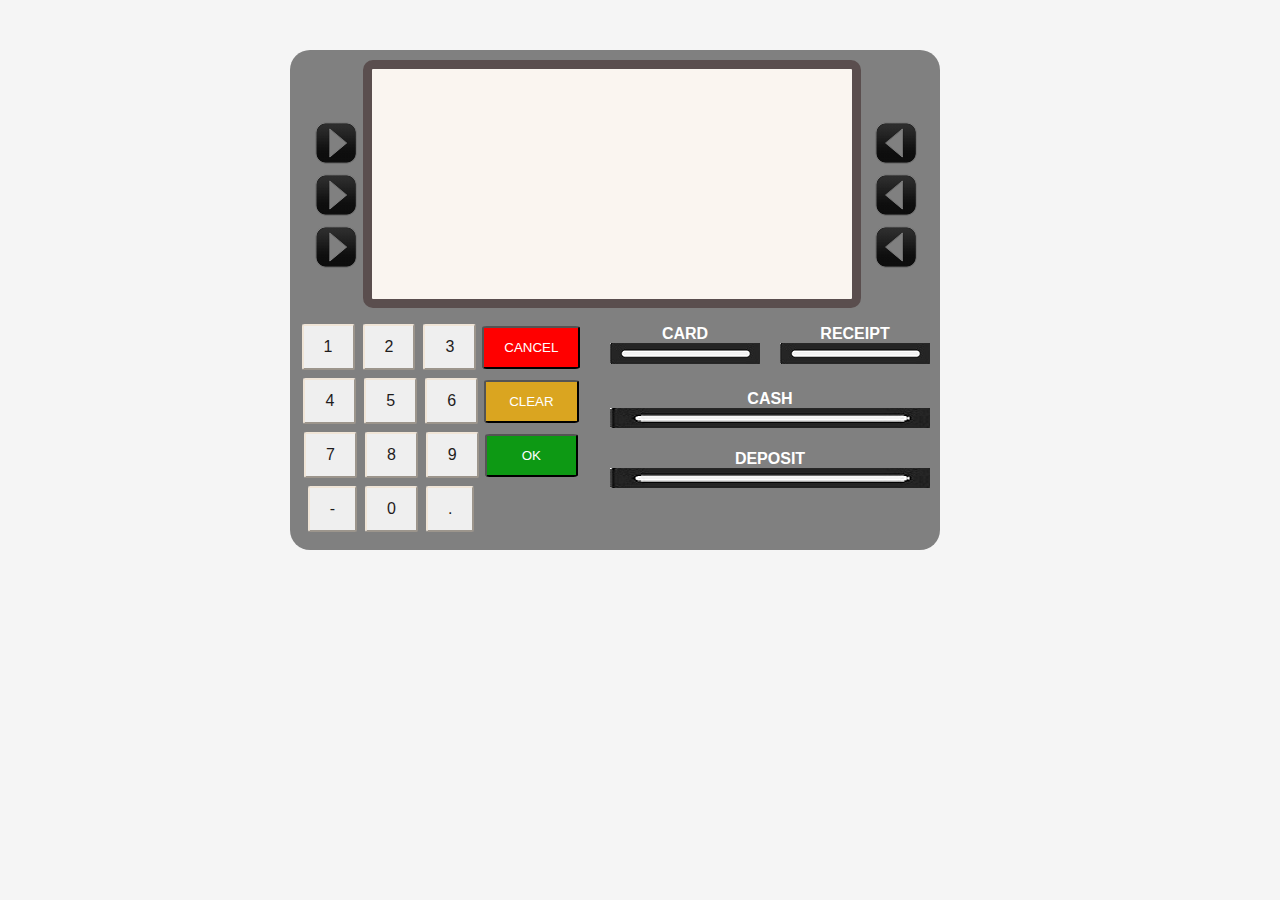
<file: index.html>
<!DOCTYPE html>
<html lang="en">
<head>
    <meta charset="UTF-8">
    <meta name="viewport" content="width=device-width, initial-scale=1.0">
    <title>Cajero</title>
    <link rel="stylesheet" href="css/estilos.css">
</head>
<body>
    <section id="todo">
        <section id="superior">
            <section id="pantalla">
                <section id="flechas">
                    <section id="izquierda">
                        <input type="image" src="/imagenes/flecha_izquierda.png" class="boton"><br>
                        <input type="image" src="/imagenes/flecha_izquierda.png" class="boton"><br>
                        <input type="image" src="/imagenes/flecha_izquierda.png" class="boton"><br>
                    </section>
                    <section id="derecha">
                        <input type="image" src="/imagenes/flecha_derecha.png" class="boton"><br>
                        <input type="image" src="/imagenes/flecha_derecha.png" class="boton"><br>
                        <input type="image" src="/imagenes/flecha_derecha.png" class="boton"><br>
                    </section>
                </section>
            </section>
        </section>
        <nav id="inferior">
            <section id="botones">
                <input type="button" value="1">
                <input type="button" value="2">
                <input type="button" value="3">
                <input type="submit" value="CANCEL" id="cancel">
                <br>
                <input type="button" value="4">
                <input type="button" value="5">
                <input type="button" value="6">
                <input type="submit" value="CLEAR" id="clear">
                <br>
                <input type="button" value="7">
                <input type="button" value="8">
                <input type="button" value="9">
                <input type="submit" value="OK" id="ok">
                <br>
                <input type="button" value="-">
                <input type="button" value="0">
                <input type="button" value=".">
                <input type="submit" value="" id="none">
                <br>
            </section>
            <aside id="cajitas">
                <section id="card">
                    <p id="titulo">CARD</p>
                <img src="/imagenes/atm.jpg" alt="">
                </section>
                <section id="receipt">
                    <p id="titulo">RECEIPT</p>
                <img src="/imagenes/atm.jpg" alt="">
                </section>
                <section id="cash">
                    <p id="titulo">CASH</p>
                    <img src="/imagenes/atm2.jpg" alt="">
                </section>
                <section id="deposit">
                    <p id="titulo">DEPOSIT</p>
                <img src="/imagenes/atm2.jpg" alt="">
                </section> 
            </aside>
        </nav>
    </section>
    
</body>
</html>
</file>
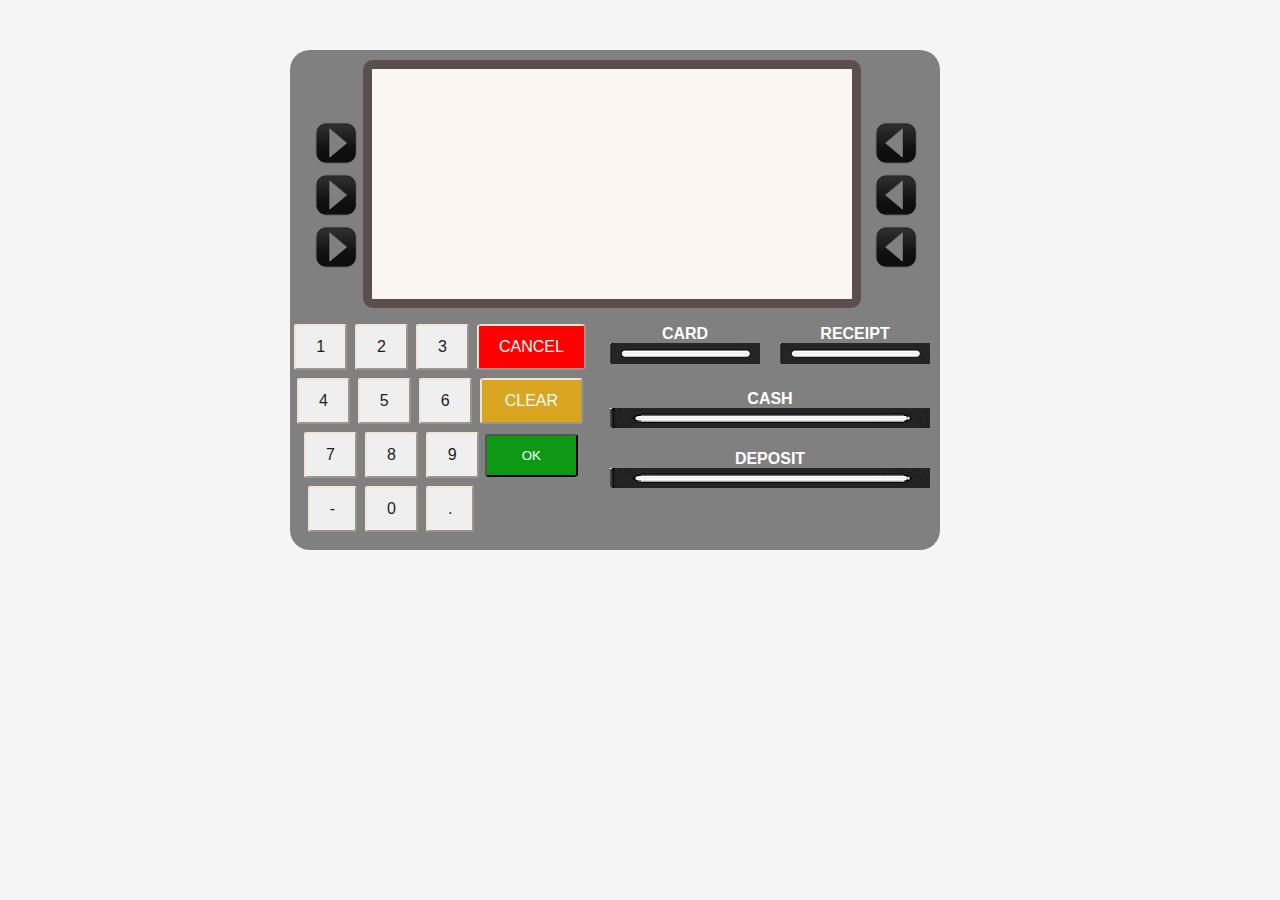
<file: consultas.html>
<!DOCTYPE html>
<html lang="en">
<head>
    <meta charset="UTF-8">
    <meta name="viewport" content="width=device-width, initial-scale=1.0">
    <title>Consultas</title>
    <link rel="stylesheet" href="css/estilos.css">
</head>
<body>
    <section id="todo">
        <section id="superior">
            <section id="pantalla">
               
                <section id="flechas">
                    <section id="izquierda">
                        <input type="image" src="/imagenes/flecha_izquierda.png" class="boton"><br>
                        <input type="image" src="/imagenes/flecha_izquierda.png" class="boton"><br>
                        <input type="image" src="/imagenes/flecha_izquierda.png" class="boton"><br>
                    </section>
                    <section id="derecha">
                        <input type="image" src="/imagenes/flecha_derecha.png" class="boton"><br>
                        <input type="image" src="/imagenes/flecha_derecha.png" class="boton"><br>
                        <input type="image" src="/imagenes/flecha_derecha.png" class="boton"><br>
                    </section>
                </section>
            </section>
        </section>
        <nav id="inferior">
            <section id="botones">
                <input type="button" value="1" onclick="add('1')">
                <input type="button" value="2"onclick="add('2')">
                <input type="button" value="3" onclick="add('3')">
                <input type="button" value="CANCEL" id="cancel" onclick="menu()">
                <br>
                <input type="button" value="4"onclick="add('4')">
                <input type="button" value="5"onclick="add('5')">
                <input type="button" value="6"onclick="add('6')">
                <input type="button" value="CLEAR" id="clear" onclick="borrar(1)">
                <br>
                <input type="button" value="7"onclick="add('7')">
                <input type="button" value="8"onclick="add('8')">
                <input type="button" value="9"onclick="add('9')">
                <input type="submit" value="OK" id="ok" onclick="ok()">
                <br>
                <input type="button" value="-">
                <input type="button" value="0">
                <input type="button" value=".">
                <input type="submit" value="" id="none">
                <br>
            </section>
            <aside id="cajitas">
                <section id="card">
                    <p id="titulo">CARD</p>
                <img src="/imagenes/atm.jpg" alt="">
                </section>
                <section id="receipt">
                    <p id="titulo">RECEIPT</p>
                <img src="/imagenes/atm.jpg" alt="">
                </section>
                <section id="cash">
                    <p id="titulo">CASH</p>
                    <img src="/imagenes/atm2.jpg" alt="">
                </section>
                <section id="deposit">
                    <p id="titulo">DEPOSIT</p>
                <img src="/imagenes/atm2.jpg" alt="">
                </section> 
            </aside>
        </nav>
    </section>
    <script src="/js/script.js"></script>
</body>
</html>
</file>
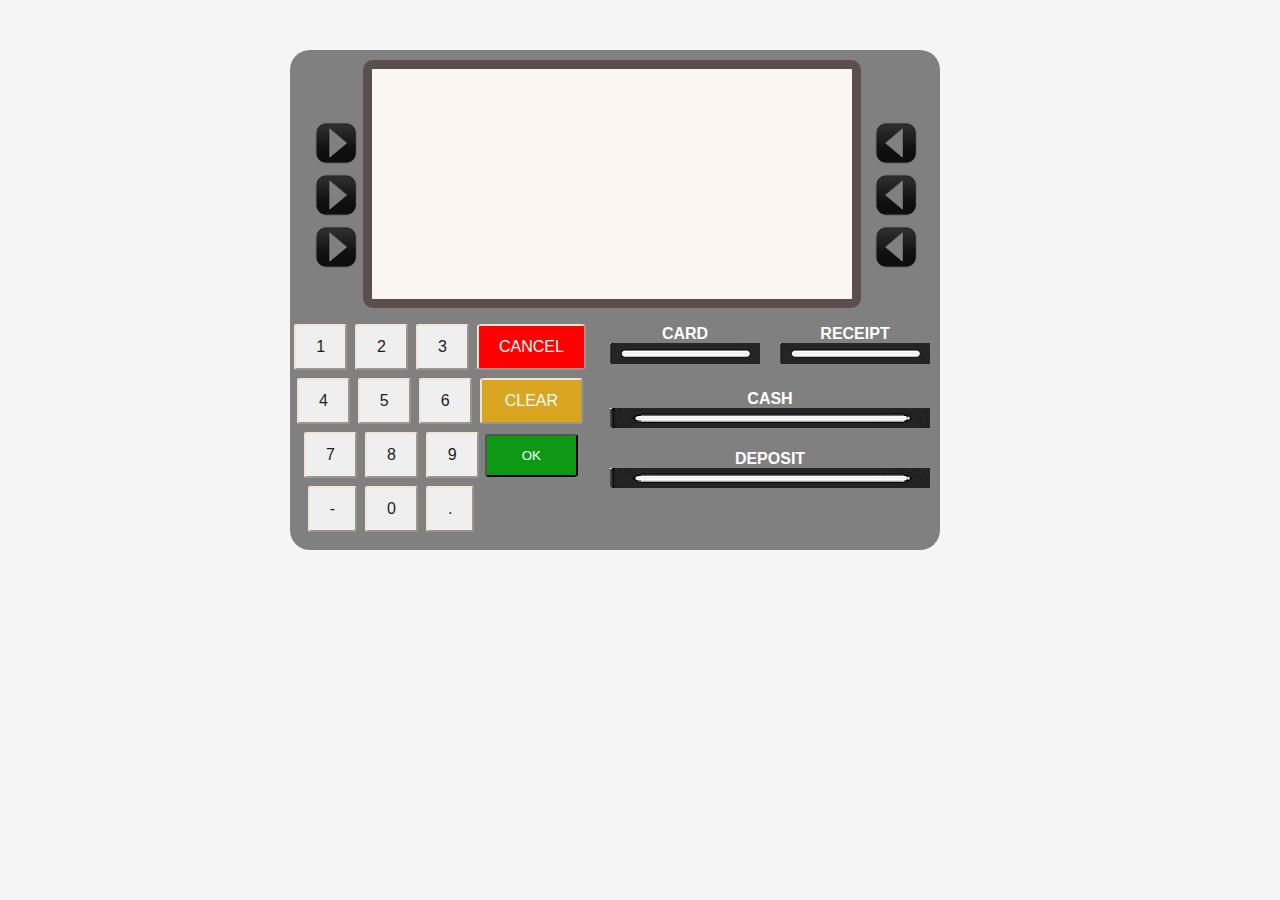
<file: movimientos.html>
<!DOCTYPE html>
<html lang="en">
<head>
    <meta charset="UTF-8">
    <meta name="viewport" content="width=device-width, initial-scale=1.0">
    <title>Movimientos</title>
    <link rel="stylesheet" href="css/estilos.css">
</head>
<body>
    <section id="todo">
        <section id="superior">
            <section id="pantalla">
               
                <section id="flechas">
                    <section id="izquierda">
                        <input type="image" src="/imagenes/flecha_izquierda.png" class="boton"><br>
                        <input type="image" src="/imagenes/flecha_izquierda.png" class="boton"><br>
                        <input type="image" src="/imagenes/flecha_izquierda.png" class="boton"><br>
                    </section>
                    <section id="derecha">
                        <input type="image" src="/imagenes/flecha_derecha.png" class="boton"><br>
                        <input type="image" src="/imagenes/flecha_derecha.png" class="boton"><br>
                        <input type="image" src="/imagenes/flecha_derecha.png" class="boton"><br>
                    </section>
                </section>
            </section>
        </section>
        <nav id="inferior">
            <section id="botones">
                <input type="button" value="1" onclick="add('1')">
                <input type="button" value="2"onclick="add('2')">
                <input type="button" value="3" onclick="add('3')">
                <input type="button" value="CANCEL" id="cancel" onclick="menu()">
                <br>
                <input type="button" value="4"onclick="add('4')">
                <input type="button" value="5"onclick="add('5')">
                <input type="button" value="6"onclick="add('6')">
                <input type="button" value="CLEAR" id="clear" onclick="borrar(1)">
                <br>
                <input type="button" value="7"onclick="add('7')">
                <input type="button" value="8"onclick="add('8')">
                <input type="button" value="9"onclick="add('9')">
                <input type="submit" value="OK" id="ok" onclick="ok()">
                <br>
                <input type="button" value="-">
                <input type="button" value="0">
                <input type="button" value=".">
                <input type="submit" value="" id="none">
                <br>
            </section>
            <aside id="cajitas">
                <section id="card">
                    <p id="titulo">CARD</p>
                <img src="/imagenes/atm.jpg" alt="">
                </section>
                <section id="receipt">
                    <p id="titulo">RECEIPT</p>
                <img src="/imagenes/atm.jpg" alt="">
                </section>
                <section id="cash">
                    <p id="titulo">CASH</p>
                    <img src="/imagenes/atm2.jpg" alt="">
                </section>
                <section id="deposit">
                    <p id="titulo">DEPOSIT</p>
                <img src="/imagenes/atm2.jpg" alt="">
                </section> 
            </aside>
        </nav>
    </section>
    <script src="/js/script.js"></script>
</body>
</html>
</file>
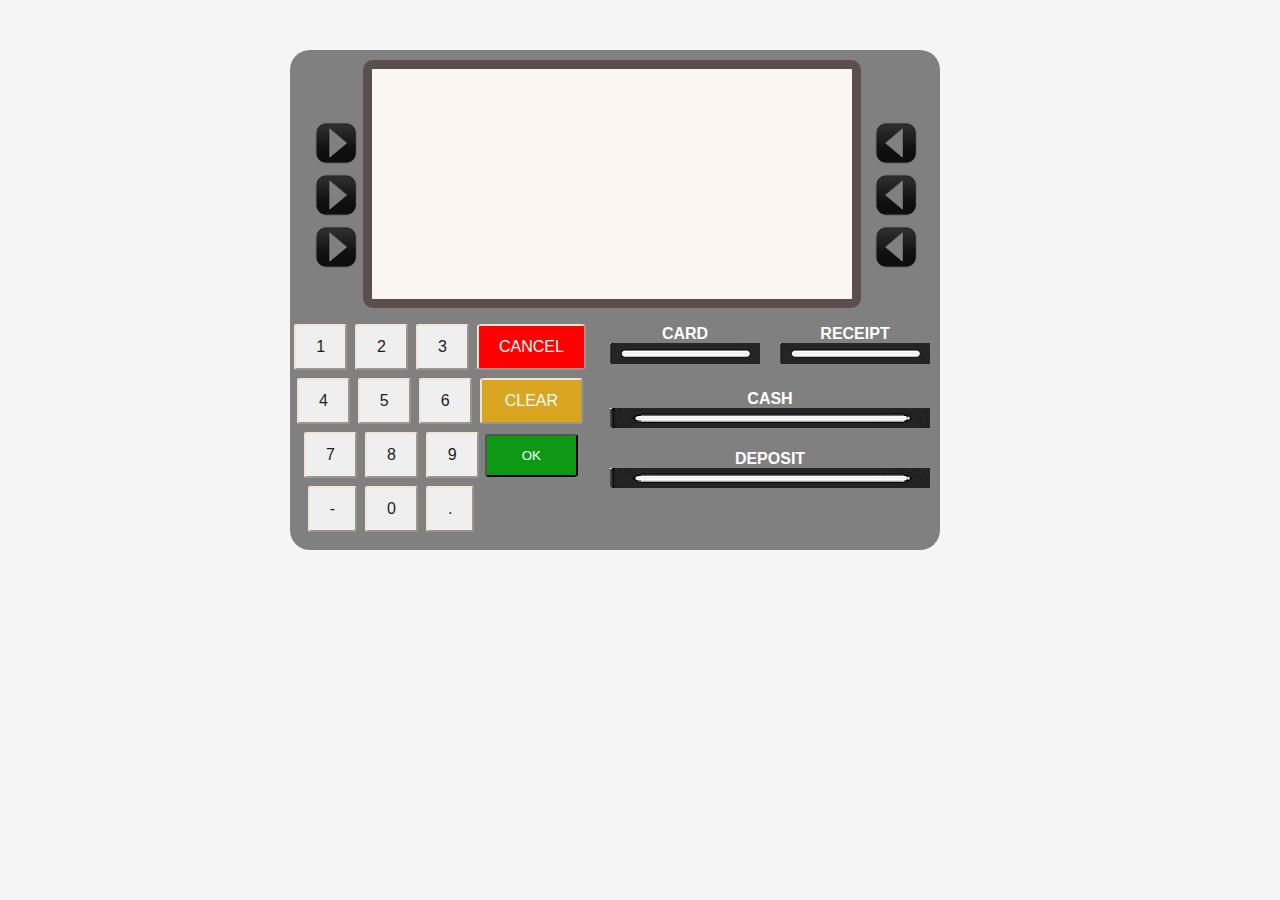
<file: operaciones.html>
<!DOCTYPE html>
<html lang="en">
<head>
    <meta charset="UTF-8">
    <meta name="viewport" content="width=device-width, initial-scale=1.0">
    <title>Operaciones</title>
    <link rel="stylesheet" href="css/estilos.css">
</head>
<body>
    <section id="todo">
        <section id="superior">
            <section id="pantalla">
               
                <section id="flechas">
                    <section id="izquierda">
                        <input type="image" src="/imagenes/flecha_izquierda.png" class="boton"><br>
                        <input type="image" src="/imagenes/flecha_izquierda.png" class="boton"><br>
                        <input type="image" src="/imagenes/flecha_izquierda.png" class="boton"><br>
                    </section>
                    <section id="derecha">
                        <input type="image" src="/imagenes/flecha_derecha.png" class="boton"><br>
                        <input type="image" src="/imagenes/flecha_derecha.png" class="boton"><br>
                        <input type="image" src="/imagenes/flecha_derecha.png" class="boton"><br>
                    </section>
                </section>
            </section>
        </section>
        <nav id="inferior">
            <section id="botones">
                <input type="button" value="1" onclick="add('1')">
                <input type="button" value="2"onclick="add('2')">
                <input type="button" value="3" onclick="add('3')">
                <input type="button" value="CANCEL" id="cancel" onclick="menu()"
                <br>
                <input type="button" value="4"onclick="add('4')">
                <input type="button" value="5"onclick="add('5')">
                <input type="button" value="6"onclick="add('6')">
                <input type="button" value="CLEAR" id="clear" onclick="borrar(1)">
                <br>
                <input type="button" value="7"onclick="add('7')">
                <input type="button" value="8"onclick="add('8')">
                <input type="button" value="9"onclick="add('9')">
                <input type="submit" value="OK" id="ok" onclick="ok()">
                <br>
                <input type="button" value="-">
                <input type="button" value="0">
                <input type="button" value=".">
                <input type="submit" value="" id="none">
                <br>
            </section>
            <aside id="cajitas">
                <section id="card">
                    <p id="titulo">CARD</p>
                <img src="/imagenes/atm.jpg" alt="">
                </section>
                <section id="receipt">
                    <p id="titulo">RECEIPT</p>
                <img src="/imagenes/atm.jpg" alt="">
                </section>
                <section id="cash">
                    <p id="titulo">CASH</p>
                    <img src="/imagenes/atm2.jpg" alt="">
                </section>
                <section id="deposit">
                    <p id="titulo">DEPOSIT</p>
                <img src="/imagenes/atm2.jpg" alt="">
                </section> 
            </aside>
        </nav>
    </section>
    <script src="/js/script.js"></script>
</body>
</html>
</file>
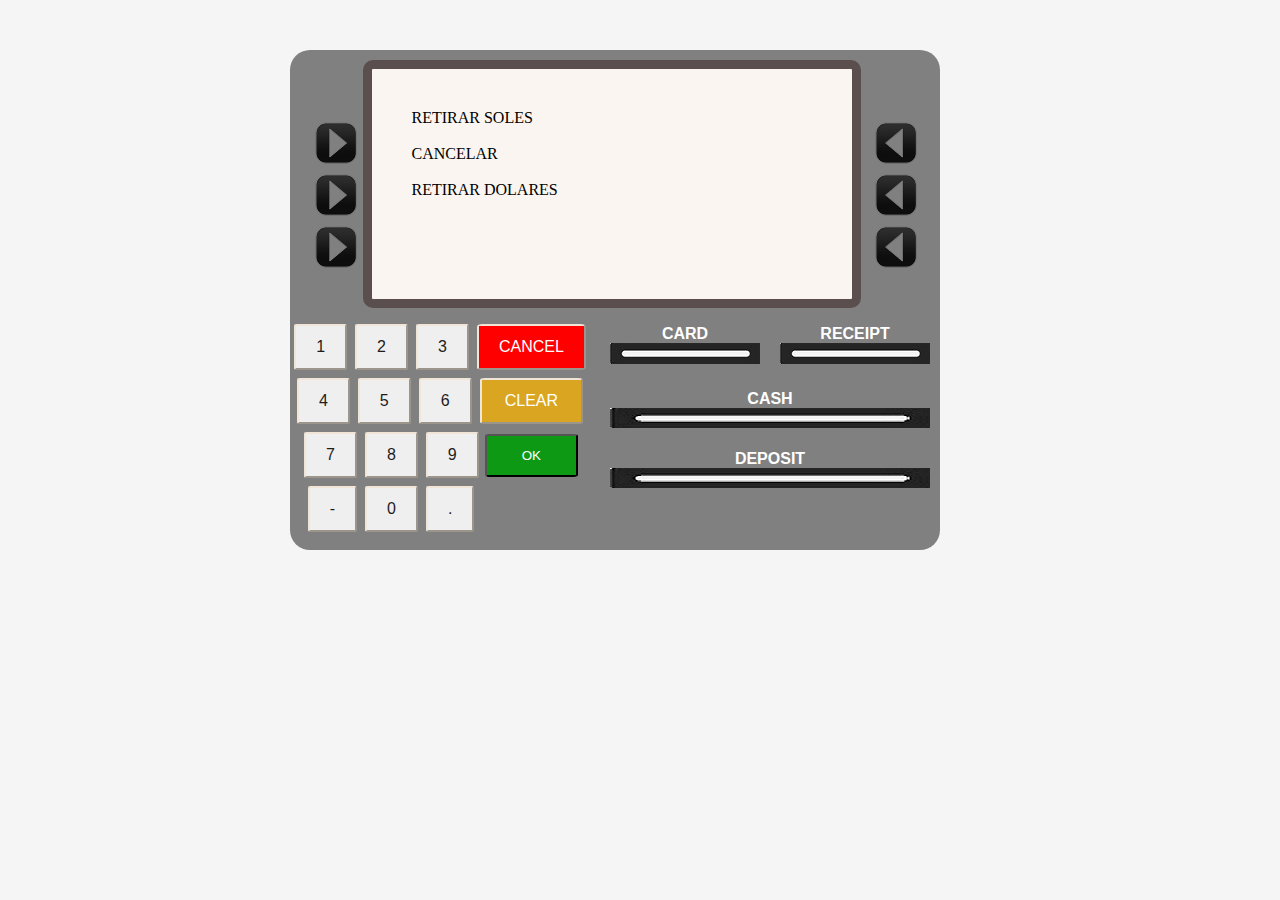
<file: retiro.html>
<!DOCTYPE html>
<html lang="en">
<head>
    <meta charset="UTF-8">
    <meta name="viewport" content="width=device-width, initial-scale=1.0">
    
    <title>Retiro</title>
    <link rel="stylesheet" href="css/estilos.css">
</head>
<body>
    <section id="todo">
        <section id="superior">
            <section id="pantalla">
                <div id="r_derecha">
                    <p>RETIRAR SOLES</p>
                    <br>
                    <p>CANCELAR</p>
                </div>
                <div id="op_izquierda">
                    <br>
                    <p>RETIRAR DOLARES</p>
                </div>
                <section id="flechas">
                    <section id="izquierda">
                        <input type="image" src="/imagenes/flecha_izquierda.png" class="boton"><br>
                        <input type="image" src="/imagenes/flecha_izquierda.png" class="boton"><br>
                        <input type="image" src="/imagenes/flecha_izquierda.png" class="boton"><br>
                    </section>
                    <section id="derecha">
                        <input type="image" src="/imagenes/flecha_derecha.png" class="boton"><br>
                        <input type="image" src="/imagenes/flecha_derecha.png" class="boton"><br>
                        <input type="image" src="/imagenes/flecha_derecha.png" class="boton" onclick="menu()"><br>
                    </section>
                </section>
            </section>
        </section>
        <nav id="inferior">
            <section id="botones">
                <input type="button" value="1" onclick="add('1')">
                <input type="button" value="2"onclick="add('2')">
                <input type="button" value="3" onclick="add('3')">
                <input type="button" value="CANCEL" id="cancel" onclick="menu()">
                <br>
                <input type="button" value="4"onclick="add('4')">
                <input type="button" value="5"onclick="add('5')">
                <input type="button" value="6"onclick="add('6')">
                <input type="button" value="CLEAR" id="clear" onclick="borrar(1)">
                <br>
                <input type="button" value="7"onclick="add('7')">
                <input type="button" value="8"onclick="add('8')">
                <input type="button" value="9"onclick="add('9')">
                <input type="submit" value="OK" id="ok" onclick="ok()">
                <br>
                <input type="button" value="-">
                <input type="button" value="0">
                <input type="button" value=".">
                <input type="submit" value="" id="none">
                <br>
            </section>
            <aside id="cajitas">
                <section id="card">
                    <p id="titulo">CARD</p>
                <img src="/imagenes/atm.jpg" alt="">
                </section>
                <section id="receipt">
                    <p id="titulo">RECEIPT</p>
                <img src="/imagenes/atm.jpg" alt="">
                </section>
                <section id="cash">
                    <p id="titulo">CASH</p>
                    <img src="/imagenes/atm2.jpg" alt="">
                </section>
                <section id="deposit">
                    <p id="titulo">DEPOSIT</p>
                <img src="/imagenes/atm2.jpg" alt="">
                </section> 
            </aside>
        </nav>
    </section>
    <script src="/js/script.js"></script>
</body>
</html>
</file>
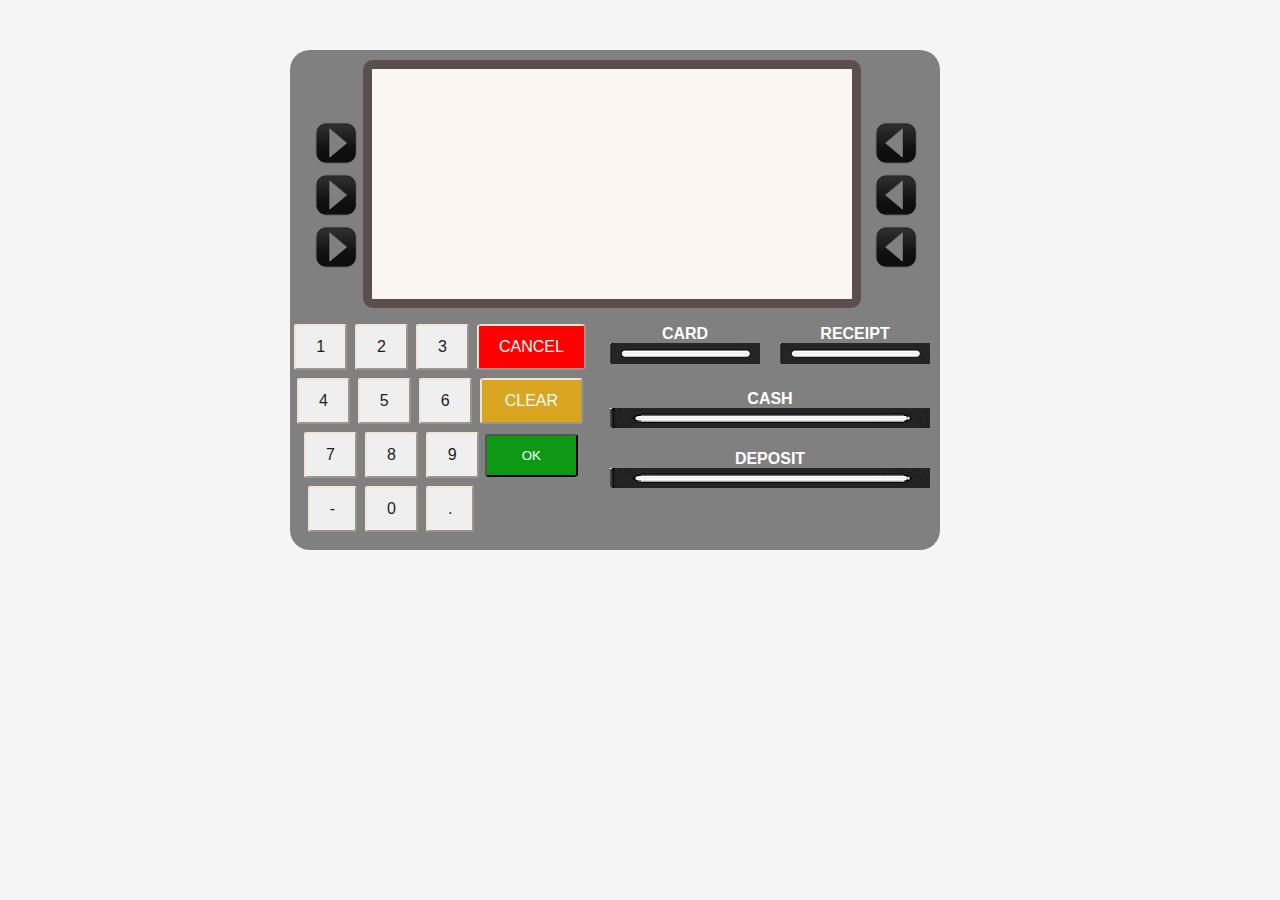
<file: transferencia.html>
<!DOCTYPE html>
<html lang="en">
<head>
    <meta charset="UTF-8">
    <meta name="viewport" content="width=device-width, initial-scale=1.0">
    <title>Transferencia</title>
    <link rel="stylesheet" href="css/estilos.css">
</head>
<body>
    <section id="todo">
        <section id="superior">
            <section id="pantalla">
                
                <section id="flechas">
                    <section id="izquierda">
                        <input type="image" src="/imagenes/flecha_izquierda.png" class="boton"><br>
                        <input type="image" src="/imagenes/flecha_izquierda.png" class="boton"><br>
                        <input type="image" src="/imagenes/flecha_izquierda.png" class="boton"><br>
                    </section>
                    <section id="derecha">
                        <input type="image" src="/imagenes/flecha_derecha.png" class="boton"><br>
                        <input type="image" src="/imagenes/flecha_derecha.png" class="boton"><br>
                        <input type="image" src="/imagenes/flecha_derecha.png" class="boton"><br>
                    </section>
                </section>
            </section>
        </section>
        <nav id="inferior">
            <section id="botones">
                <input type="button" value="1" onclick="add('1')">
                <input type="button" value="2"onclick="add('2')">
                <input type="button" value="3" onclick="add('3')">
                <input type="button" value="CANCEL" id="cancel" onclick="menu()">
                <br>
                <input type="button" value="4"onclick="add('4')">
                <input type="button" value="5"onclick="add('5')">
                <input type="button" value="6"onclick="add('6')">
                <input type="button" value="CLEAR" id="clear" onclick="borrar(1)">
                <br>
                <input type="button" value="7"onclick="add('7')">
                <input type="button" value="8"onclick="add('8')">
                <input type="button" value="9"onclick="add('9')">
                <input type="submit" value="OK" id="ok" onclick="ok()">
                <br>
                <input type="button" value="-">
                <input type="button" value="0">
                <input type="button" value=".">
                <input type="submit" value="" id="none">
                <br>
            </section>
            <aside id="cajitas">
                <section id="card">
                    <p id="titulo">CARD</p>
                <img src="/imagenes/atm.jpg" alt="">
                </section>
                <section id="receipt">
                    <p id="titulo">RECEIPT</p>
                <img src="/imagenes/atm.jpg" alt="">
                </section>
                <section id="cash">
                    <p id="titulo">CASH</p>
                    <img src="/imagenes/atm2.jpg" alt="">
                </section>
                <section id="deposit">
                    <p id="titulo">DEPOSIT</p>
                <img src="/imagenes/atm2.jpg" alt="">
                </section> 
            </aside>
        </nav>
    </section>
    <script src="/js/script.js"></script>
</body>
</html>
</file>
<file: css/estilos.css>
*{
    margin: 0;
    padding: 0;
}
body{
    background-color: whitesmoke;
}
#todo{
    padding: 50px;
    position: absolute;
    left: 50%;
    width: 650px;
    height: 500px;
    margin-left: -400px;

}
#superior{
    width: 100%;
    height: 260px;
    background-color: grey;
    border-radius: 20px 20px 0px 0px;
}
#pantalla{
    top: 10%;
    padding: 40px;
    position: absolute;
    left:43%;
    margin-left: -200px;
    width: 400px;
    height: 150px;
    background-color: rgb(250, 245, 240);
    border-radius: 10px;
    border-style: double;
    border: 9px solid hsl(0, 7%, 33%);

}
#izquierda{
    top:50px;
    position: absolute;
    margin-left: -100px;
    float: left;
}
#derecha{
    position: absolute;
    top: 50px;
    margin-left: 460px;
    float: right;
}
input[type=image]{
   
}
#inferior{
    width: 100%;
    height: 240px;
    background-color: gray;
    border-radius: 0px 0px 20px 20px;
}
#botones{
    width: 300px;
    max-width: 300px;
    text-align: center;
    padding-top: 10px;
    
}
input[type=button]{
    border-color: rgb(240, 229, 215);
    color: rgb(31, 28, 28);
    padding: 12px 20px;
    font-size: 16px;
    min-width: 15%;
    margin: 4px 2px;
    cursor: pointer;
    border-radius: 5%;
}
#cancel{
    padding: 12px 20px;
    cursor: pointer;
    border-radius: 5%;
    color: white;
    background-color: red;
    min-width: 15%;
}
#clear{
    padding: 12px 23px;
    cursor: pointer;
    border-radius: 5%;
    color: white;
    background-color: goldenrod;
    min-width: 15%;
}
#ok{
    padding: 12px 35px;
    cursor: pointer;
    border-radius: 5%;
    color: white;
    background-color: rgb(13, 153, 20)
}
#none{
    border: none;
    padding: 1px 47px;
    border-radius: 5%;
    background-color: rgba(255, 255, 255, 0);  
}
#card{
    position: absolute;
    top: 325px;
    margin-left: 320px;
    float: right;
}
#receipt{
    position: absolute;
    top: 325px;
    margin-left: 490px;
    float: right;
}
#cash{
    position: absolute;
    top: 390px;
    margin-left: 320px;
    float: right;
}
#deposit{
    position: absolute;
    top: 450px;
    margin-left: 320px;
    float: right;
}
#titulo{
    font-family: -apple-system, BlinkMacSystemFont, 'Segoe UI', Roboto, Oxygen, Ubuntu, Cantarell, 'Open Sans', 'Helvetica Neue', sans-serif;
    text-align: center;
    font-weight: bold;
    color: white;
}
</file>
